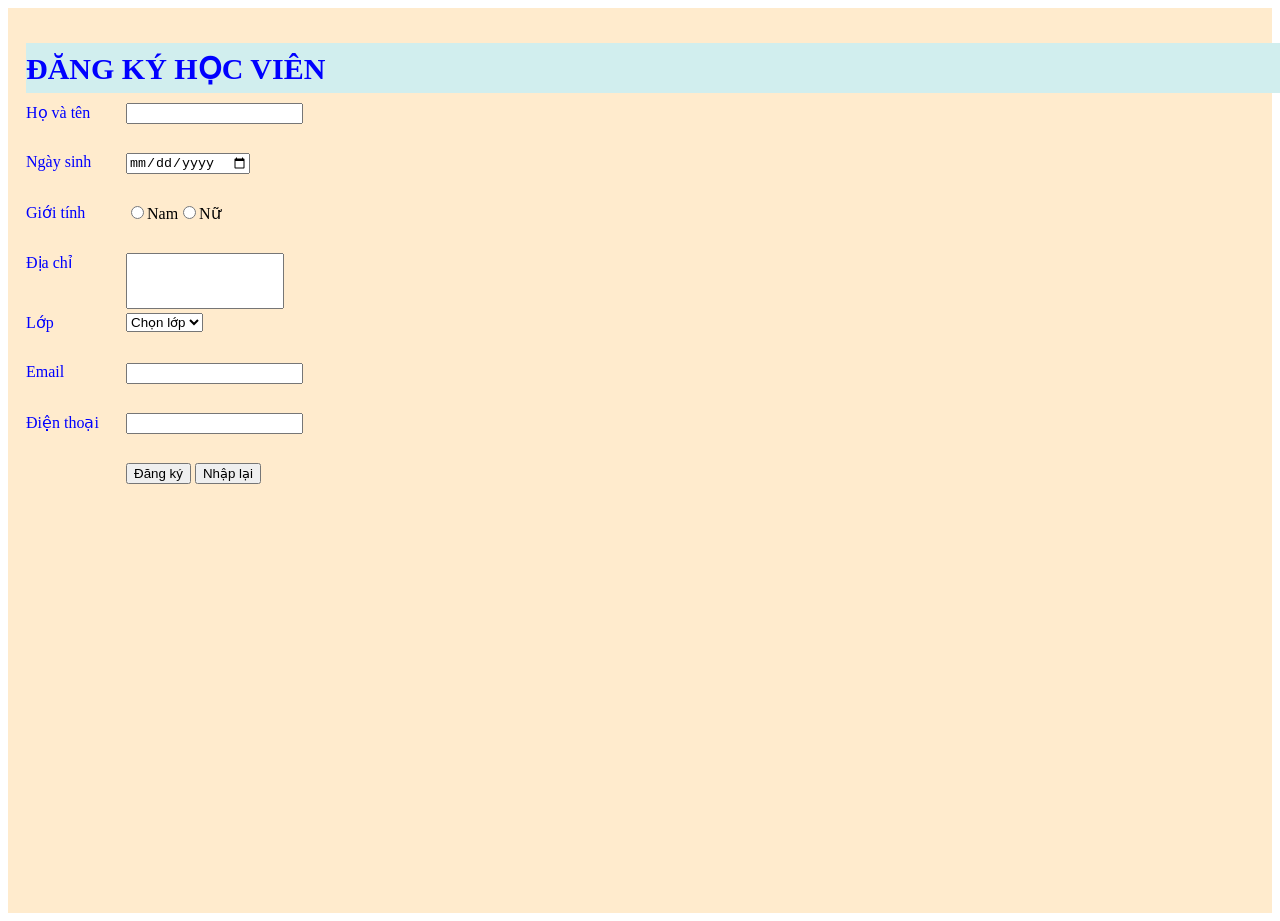
<file: HTML/demo.html>
<!DOCTYPE html>
<html lang="en">
<head>
    <meta charset="UTF-8">
    <meta http-equiv="X-UA-Compatible" content="IE=edge">
    <meta name="viewport" content="width=device-width, initial-scale=1.0">
    <title>Đăng ký học viên</title>
</head>
<body>
    <div style="height:900px; background-color:blanchedalmond; padding-left: 18px;padding-top:5px">
        <div style="width:1850px; height:50px; background-color:#D1EEEE;">
            <p style="color: blue;font-size:30px;padding-top:8px;"><strong>ĐĂNG KÝ HỌC VIÊN</strong></p>
        </div>
        <div style="width:1850px; height:50px;padding-top:10px">
            <div style="width:80px; height:50px; float: left; padding-right:20px;color: blue">
                Họ và tên 
            </div>
            <div><input type="text"></div>
        </div>
        <div style="width:1850px; height:50px;">
            <div style="width:80px; height:50px; float: left; padding-right:20px;color: blue">
                Ngày sinh 
            </div>
            <div><input type="date" name="Ngaysinh" id=""></div>
        </div>
        <div style="width:1850px; height:50px;">
            <div style="width:80px; height:50px; float: left; padding-right:20px;color: blue">
                Giới tính 
            </div>
            <div><input type="radio" name="Gender" id="Nam">Nam<input type="radio" name="Gender" id="Nữ">Nữ</div>
        </div>
        <div style="width:1850px; height:50px;">
            <div style="width:80px; height:50px; float: left; padding-right:20px;color: blue">
                Địa chỉ
            </div>
            <div><input style="width: 150px; height:50px;" type="text"></div>
        </div>
        <div style="width:1850px; height:50px;padding-top:10px;">
            <div style="width:80px; height:50px; float: left; padding-right:20px;color: blue">
                Lớp
            </div>
            <div>
                <select name="Lựa chọn" id="">
                    <option value="">Chọn lớp</option>
                    <option value="Lop1">Lớp 1</option>
                    <option value="Lop2">Lớp 2</option>
                    <option value="Lop3">Lớp 3</option>
                </select>
            </div>
        </div>
        <div style="width:1850px; height:50px;">
            <div style="width:80px; height:50px; float: left; padding-right:20px;color: blue">
                Email
            </div>
            <div><input type="email" name="Email" id=""></div>
        </div>
        <div style="width:1850px; height:50px;">
            <div style="width:80px; height:50px; float: left; padding-right:20px;color: blue">
                Điện thoại
            </div>
            <div><input type="tel" name="Điện thoại" id=""></div>
        </div>
        <div style="width:1850px; height:50px;">
            <div style="width:80px; height:50px;float:left;padding-right:20px;"></div>
            <div>
                <button>Đăng ký</button>
                <button>Nhập lại</button>
            </div>
        </div>
    </div>
</body>
</html>
</file>
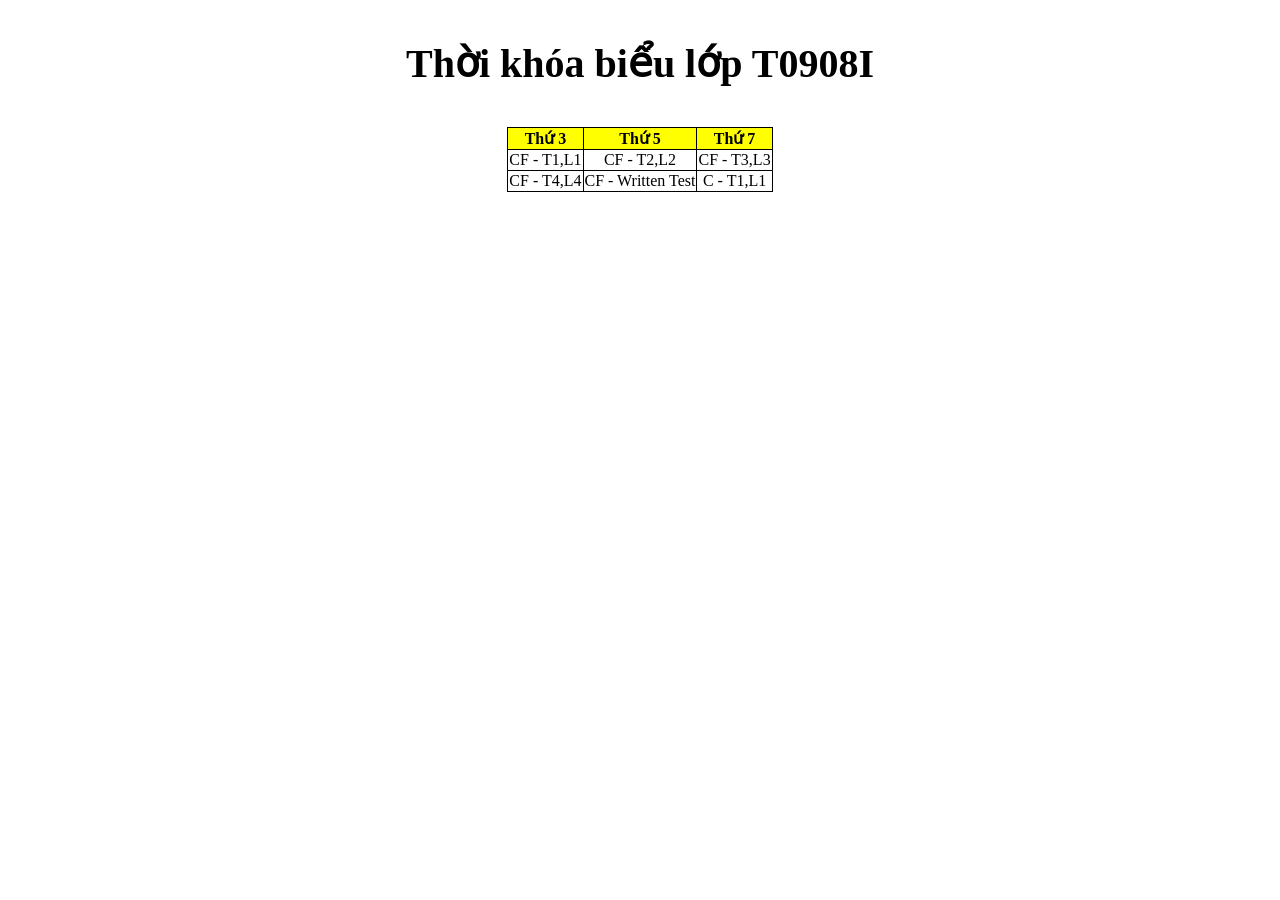
<file: HTML/tkb.html>
<!DOCTYPE html>
<html lang="en">
<head>
    <meta charset="UTF-8">
    <meta http-equiv="X-UA-Compatible" content="IE=edge">
    <meta name="viewport" content="width=device-width, initial-scale=1.0">
    <title>Thời khóa biểu lớp T0908I</title>
</head>
<body>
    <p style="text-align:center;font-size:40px"><strong>Thời khóa biểu lớp T0908I</strong></p>
    <div style="display: flex;" >
        <table style="text-align: center;margin-left:auto; margin-right:auto;border-collapse:collapse;">
            <tr >
                <th style="  border:1px solid black;background-color:yellow;">Thứ 3</th>
                <th style="  border:1px solid black;background-color:yellow;">Thứ 5</th>
                <th style="  border:1px solid black;background-color:yellow;">Thứ 7</th>
            </tr>
            <tr>
                <td style="  border:1px solid black;">CF - T1,L1</td>
                <td style="  border:1px solid black;">CF - T2,L2</td>
                <td style="  border:1px solid black;">CF - T3,L3</td>
            </tr>
            <tr>
                <td style="  border:1px solid black;">CF - T4,L4</td>
                <td style="  border:1px solid black;">CF - Written Test</td>
                <td style="  border:1px solid black;">C - T1,L1</td>
            </tr>
        </table>
    </div>
</body>
</html>
</file>
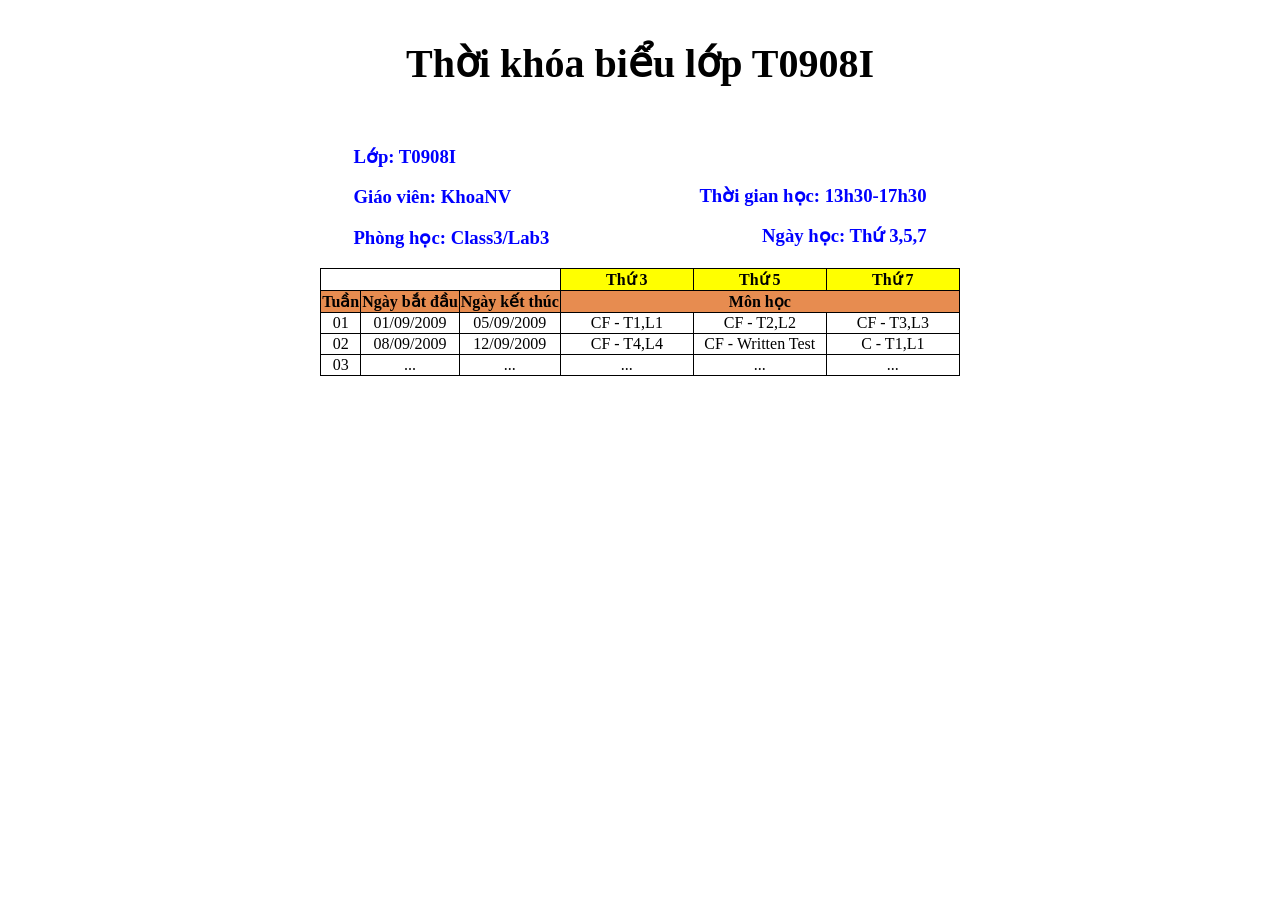
<file: HTML/tkb2.html>
<!DOCTYPE html>
<html lang="en">
<head>
    <meta charset="UTF-8">
    <meta http-equiv="X-UA-Compatible" content="IE=edge">
    <meta name="viewport" content="width=device-width, initial-scale=1.0">
    <title>Thời khóa biểu lớp T0908I</title>
</head>
<body>
    <p style="text-align:center;font-size:40px"><strong>Thời khóa biểu lớp T0908I</strong></p>
    <div style="display: flex;">
        <div style="margin-left:auto; margin-right:auto;">
            <div style="float: left;padding-right:150px">
                <h3 style="color: blue;">Lớp: T0908I</h3>
                <h3 style="color: blue;">Giáo viên: KhoaNV</h3>
                <h3 style="color: blue;">Phòng học: Class3/Lab3</h3>
            </div>
            <div style="float: right; padding-top:39px">
                <h3 style="color: blue; text-align:right;">Thời gian học: 13h30-17h30</h3>
                <h3 style="color: blue; text-align:right;">Ngày học: Thứ 3,5,7</h3>
            </div>
        </div>
    </div>
    <div style="display: flex;">
        <table style="text-align: center;margin-left:auto; margin-right:auto;border-collapse:collapse;">
            <tr >
                <th colspan="3" style="  border:1px solid black;"></th>
                <th style="  border:1px solid black;background-color:yellow; width:130px;">Thứ 3</th>
                <th style="  border:1px solid black;background-color:yellow; width:130px;">Thứ 5</th>
                <th style="  border:1px solid black;background-color:yellow; width:130px;">Thứ 7</th>
            </tr>
            <tr>
                <th style="  border:1px solid black;background-color:rgb(231, 140, 80);">Tuần</th>
                <th style="  border:1px solid black;background-color:rgb(231, 140, 80);">Ngày bắt đầu</th>
                <th style="  border:1px solid black;background-color:rgb(231, 140, 80);">Ngày kết thúc</th>
                <th colspan="3" style="  border:1px solid black;background-color:rgb(231, 140, 80);">Môn học</th>
                
            </tr>
            <tr>
                <td style="  border:1px solid black;">01</td>
                <td style="  border:1px solid black;">01/09/2009</td>
                <td style="  border:1px solid black;">05/09/2009</td>
                <td style="  border:1px solid black;">CF - T1,L1</td>
                <td style="  border:1px solid black;">CF - T2,L2</td>
                <td style="  border:1px solid black;">CF - T3,L3</td>
            </tr>
            <tr>
                <td style="  border:1px solid black;">02</td>
                <td style="  border:1px solid black;">08/09/2009</td>
                <td style="  border:1px solid black;">12/09/2009</td>
                <td style="  border:1px solid black;">CF - T4,L4</td>
                <td style="  border:1px solid black;">CF - Written Test</td>
                <td style="  border:1px solid black;">C  -  T1,L1</td>
            </tr>
            <tr>
                <td style="  border:1px solid black;">03</td>
                <td style="  border:1px solid black;">...</td>
                <td style="  border:1px solid black;">...</td>
                <td style="  border:1px solid black;">...</td>
                <td style="  border:1px solid black;">...</td>
                <td style="  border:1px solid black;">...</td>
            </tr>
        </table>
    </div>
</body>
</html>
</file>
